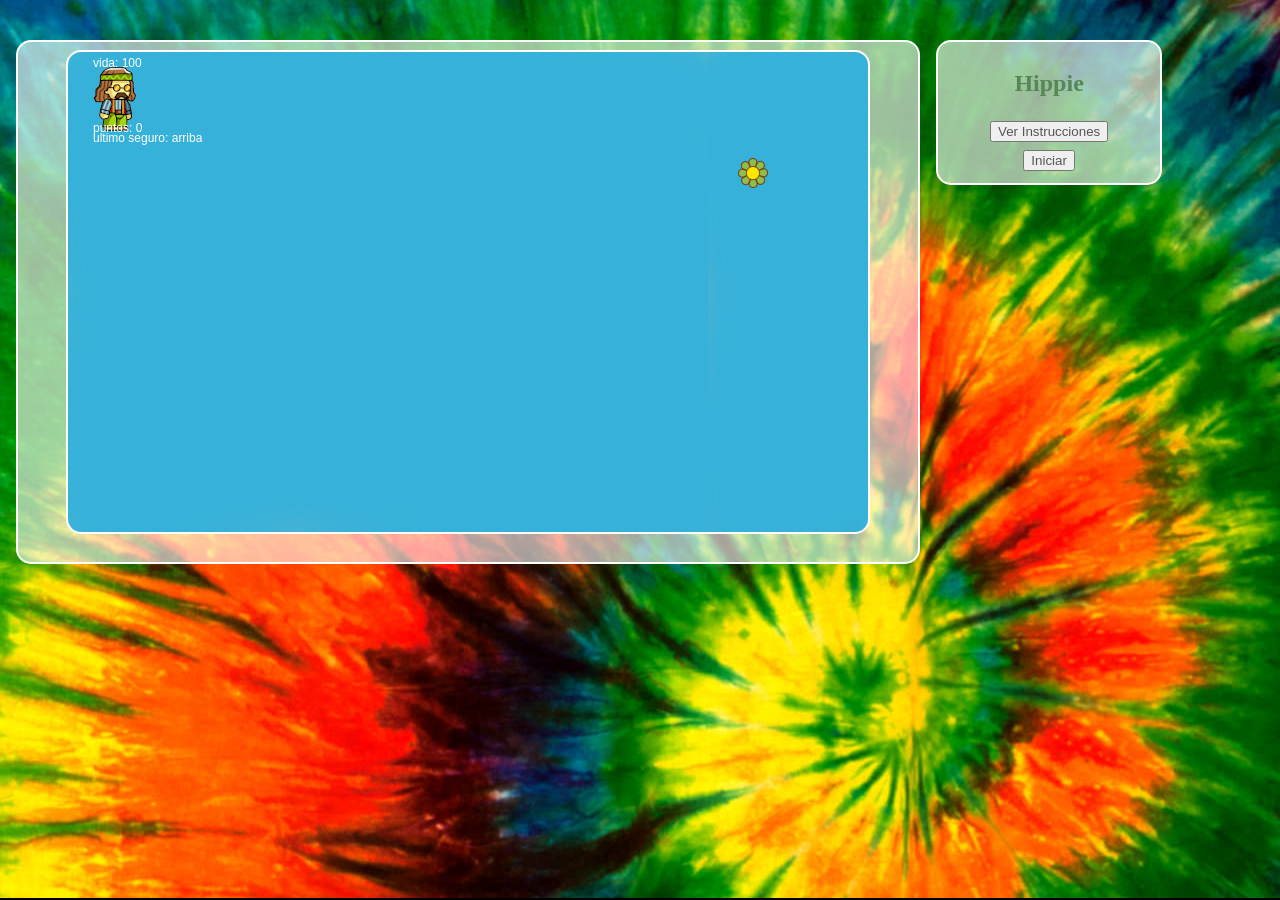
<file: index.html>
<!DOCTYPE html>
<html lang="es">
	<head>
		<meta charset="utf-8">
		<meta name="description" content="Juego hippie">
		<meta name="keywords" content="canvas colisiones jquery ajax">
		<meta name="author" content="Diego Leonardo Daza Espinosa">
		<title>El juego Hippie</title>
		
		<link rel="stylesheet" type="text/css" href="estilos/default.css" media="screen">
		<script src="js/jquery-1.11.0.min.js" language="JavaScript1.2"></script>
		<script src="js/hippie.js" language="JavaScript1.2"></script>
		<script src="js/objects.js" language="JavaScript1.2"></script>
		<script src="js/script.js" language="JavaScript1.2"></script>

		
		
	</head>
	<body>
		<section>
			<canvas id="mi_canvas" width="800" height="480">
				Tu navegador no es compatible
			</canvas>
			<p id="tip"></p>			
		</section>
		<section>
			<div id="popup" style="display: none;">
				<div class="content-popup">
					<div class="close"><a href="#" id="close"><img src="imagenes/close.png"/></a></div>
					<div>
					   <h2>Teclas de juego</h2>
					   <img src="imagenes/teclado.png"/>
					   <h2>Créditos</h2>
					   <p>Diego Daza</p>
					   <p>Nicolas Nieto</p>
					   <p>Matias Ladino</p>
					   <p>Samuel Farías</p>

					   <h3>Liceo Edad de Oro - Crecimiento y desarrollo</h3>
					</div>
				</div>
			</div>
			<h1>Hippie</h1>
			<button id="instrucciones">Ver Instrucciones</button><br>
			<button id="iniciar">Iniciar</button>
		</section>
		<audio id="pierde">
			<source src="sonidos/pierde_vida.ogg" type="audio/ogg">
			<source src="sonidos/pierde_vida.mp3" type="audio/mpeg">
			<source src="sonidos/pierde_vida.wav" type="audio/wav">
			Tu navegador no es compatible
		</audio>
		
		<img id="abajo" src="imagenes/hippie1.png"/>
		<img id="arriba" src="imagenes/hippie2.png"/>
		<img id="salto" src="imagenes/hippie1.png"/>
		<img id="sentado" src="imagenes/paz.png"/>
		<img id="flor_1" src="imagenes/flower1.png"/>
		<img id="flor_2" src="imagenes/flower2.png"/>
		<img id="tank" src="imagenes/tank.png"/>
		
		
	</body>
</html>
</file>
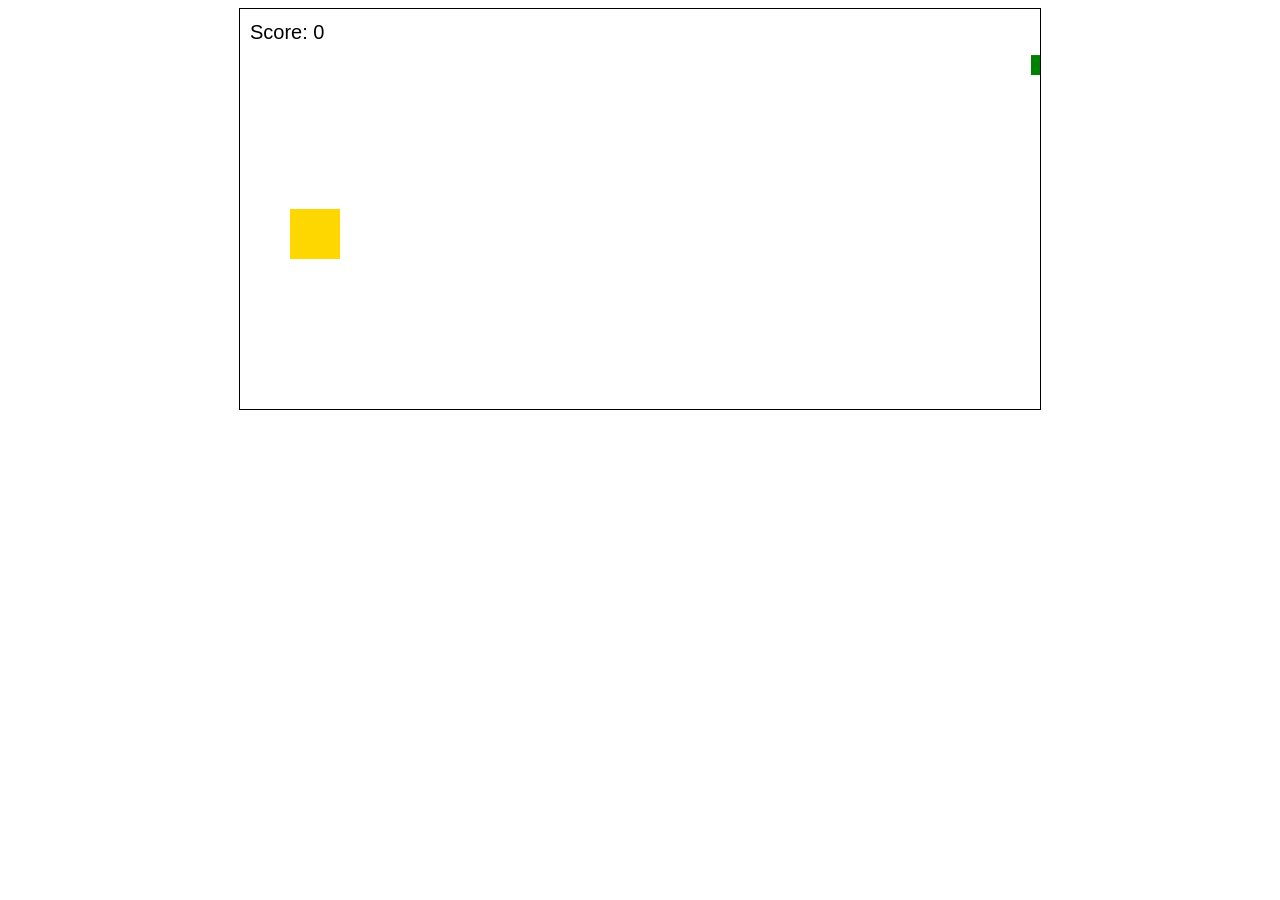
<file: index2.html>
<!DOCTYPE html>
<html>
  <head>
    <title>Juego Hippie</title>
    <style>
      canvas {
        border: 1px solid black;
        display: block;
        margin: 0 auto;
      }
    </style>
  </head>
  <body>
    <canvas id="gameCanvas" width="800" height="400"></canvas>
    <script>
      // Configuración del juego
      var canvas = document.getElementById("gameCanvas");
      var context = canvas.getContext("2d");
      var player = {
        x: 50,
        y: canvas.height / 2,
        width: 50,
        height: 50,
        speed: 0.1,
        score: 0,
      };
      var flowers = [];
      var flowerInterval = 1000; // Intervalo en milisegundos para generar nuevas flores
      var flowerTimer = 0;

      // Función para generar una nueva flor
      function generateFlower() {
        var flower = {
          x: canvas.width,
          y: Math.random() * canvas.height,
          size: 20,
          speed: 3,
        };
        flowers.push(flower);
      }

      // Función para actualizar la posición de los elementos del juego
      function update() {
        // Mover al jugador hacia arriba o abajo con las teclas de flecha
        document.addEventListener("keydown", function (event) {
          if (event.key === "ArrowUp" && player.y > 0) {
            player.y -= player.speed;
          } else if (
            event.key === "ArrowDown" &&
            player.y + player.height < canvas.height
          ) {
            player.y += player.speed;
          }
        });

        // Actualizar la posición de las flores
        for (var i = 0; i < flowers.length; i++) {
          var flower = flowers[i];
          flower.x -= flower.speed;

          // Detectar colisión con el jugador
          if (
            player.x < flower.x + flower.size &&
            player.x + player.width > flower.x &&
            player.y < flower.y + flower.size &&
            player.y + player.height > flower.y
          ) {
            // El jugador ha recolectado una flor
            player.score++;
            flowers.splice(i, 1); // Eliminar la flor del arreglo
          }

          // Eliminar las flores que salen del canvas
          if (flower.x + flower.size < 0) {
            flowers.splice(i, 1);
          }
        }

        // Generar nuevas flores cada flowerInterval milisegundos
        flowerTimer += 16; // Aproximadamente 60 FPS
        if (flowerTimer >= flowerInterval) {
          generateFlower();
          flowerTimer = 0;
        }
      }

      // Función para dibujar los elementos del juego en el canvas
      function draw() {
        // Limpiar el canvas
        context.clearRect(0, 0, canvas.width, canvas.height);

        // Dibujar al jugador
        context.fillStyle = "#FFD700";
        context.fillRect(player.x, player.y, player.width, player.height);

        // Dibujar las flores
        context.fillStyle = "#008000";
        for (var i = 0; i < flowers.length; i++) {
          var flower = flowers[i];
          context.fillRect(flower.x, flower.y, flower.size, flower.size);
        }

        // Mostrar la puntuación del jugador
        context.fillStyle = "#000000";
        context.font = "20px Arial";
        context.fillText("Score: " + player.score, 10, 30);
      }

      // Función principal del juego
      function gameLoop() {
        update();
        draw();
        requestAnimationFrame(gameLoop);
      }

      // Iniciar el juego
      gameLoop();
    </script>
  </body>
</html>
</file>
<file: estilos/default.css>
body {
	background-color:#000000;
	background:#000000 url('../imagenes/city.png') no-repeat right center;
	text-align: center;
}

h1, h3{
	color:#558855;
}

section {
	float:left;
	clear:none;
	background:url('../imagenes/trasparente.png');
	border:2px solid;
	border-color:#ffffff;
	border-radius:15px;
	margin:2em 0.5em;
	padding:0.5em 3em;
	text-align: center;
}

canvas {
	background:url('../imagenes/fondo.png');
	color:#ffffff;
	border:2px solid;
	border-color:#ffffff;
	border-radius:15px;
}

p {
	color:#003300;
}

button {
	margin:0.3em;
	color:#555555;
}

#arriba, #abajo, #salto, #sentado, #flor_1, #flor_2, #tank {
	display:none;
}

#popup {
    left: 0;
    position: absolute;
    top: 0;
    width: 100%;
    z-index: 1001;
}

.content-popup {
    margin:0px auto;
    margin-top:120px;
    position:relative;
    padding:10px;
    width:500px;
    min-height:250px;
    border-radius:25px;
    background:url('../imagenes/trasparente.png');
    box-shadow: 0 2px 5px #666666;
}

.content-popup h2 {
    color:#48484B;
    border-bottom: 1px solid #48484B;
    margin-top: 0;
    padding-bottom: 4px;
}

.popup-overlay {
    left: 0;
    position: absolute;
    top: 0;
    width: 100%;
    z-index: 999;
    display:none;
    background-color: #777777;
    cursor: pointer;
    opacity: 0.7;
}

.close {
    position: absolute;
    right: 15px;
}
</file>
